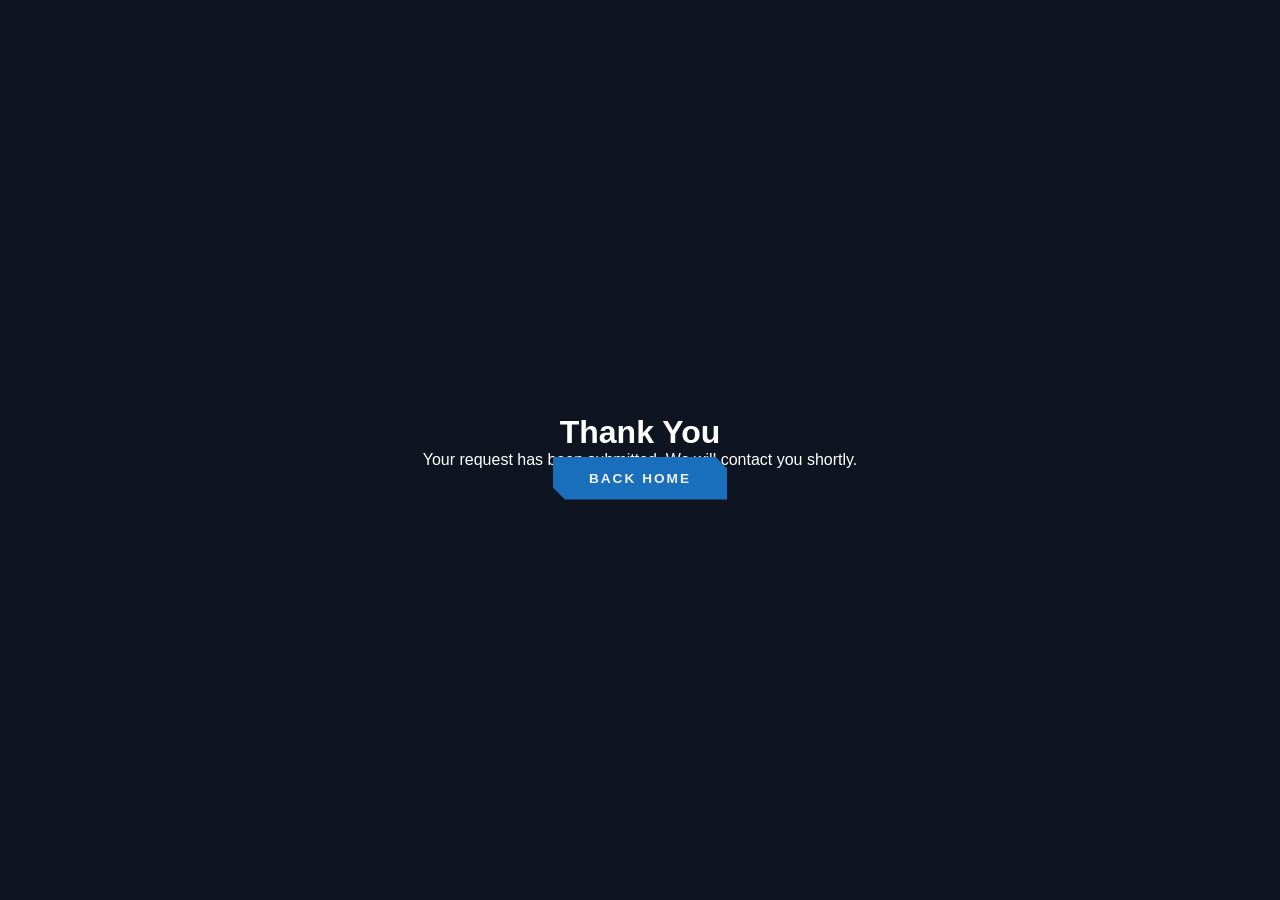
<file: thank-you.html>
<!DOCTYPE html>
<html>
<head>
<meta charset="UTF-8">
<title>Thank You</title>
<link rel="stylesheet" href="styles.css">
</head>
<body style="display:flex;align-items:center;justify-content:center;height:100vh;background:#0e1520;color:white;text-align:center;">
<div>
<h1>Thank You</h1>
<p>Your request has been submitted. We will contact you shortly.</p>
<a href="index.html" class="btn-primary">Back Home</a>
</div>
</body>
</html>
</file>
<file: styles.css>
:root {
  --steel: #0e1520;
  --iron: #162033;
  --chrome: #a8bdd4;
  --rust: #1a6fbc;
  --rust-dim: #104d87;
  --spark: #38b6ff;
  --spark-dim: #1a8acc;
  --white: #eef2f7;
  --muted: #5a6d82;
  --border: rgba(168, 189, 212, 0.12);
}

*,
*::before,
*::after {
  box-sizing: border-box;
  margin: 0;
  padding: 0;
}

html {
  scroll-behavior: smooth;
}

.job-card-photo {
  width: 100%;
  aspect-ratio: 16/9;
  overflow: hidden;
  margin-bottom: 4px;
}

.job-card-photo img {
  width: 100%;
  height: 100%;
  object-fit: cover;
  filter: grayscale(20%) contrast(1.05);
  transition: filter 0.3s, transform 0.4s;
}

.job-card:hover .job-card-photo img {
  filter: grayscale(0%) contrast(1.1);
  transform: scale(1.03);
}

.team-strip {
  display: grid;
  grid-template-columns: repeat(4, 1fr);
  gap: 4px;
  margin-top: 32px;
  grid-column: 1 / -1;
  width: 100%;
}

.team-strip-item {
  position: relative;
  overflow: hidden;
}

.team-strip-item img {
  width: 100%;
  aspect-ratio: 4/3;
  object-fit: cover;
  object-position: top center;
  filter: grayscale(20%) contrast(1.05);
  transition: filter 0.3s, transform 0.4s;
  display: block;
}

.team-strip-item:hover img {
  filter: grayscale(0%) contrast(1.1);
  transform: scale(1.03);
}

.team-strip-label {
  position: absolute;
  bottom: 0;
  left: 0;
  right: 0;
  background: linear-gradient(0deg, rgba(14, 21, 32, 0.92) 0%, transparent 100%);
  padding: 28px 20px 16px;
  font-family: 'Barlow Condensed', sans-serif;
  font-size: 0.78rem;
  font-weight: 700;
  letter-spacing: 0.14em;
  text-transform: uppercase;
  color: var(--chrome);
}

.about-photo-mosaic {
  display: grid;
  grid-template-columns: 1fr 1fr;
  gap: 4px;
  margin-bottom: 32px;
}

.about-photo-mosaic img {
  width: 100%;
  object-fit: cover;
  filter: grayscale(20%) contrast(1.05);
  transition: filter 0.3s;
  display: block;
}

.about-photo-mosaic > img:first-child {
  grid-column: 1 / -1;
  aspect-ratio: 16/7;
}

.about-photo-mosaic > img:not(:first-child) {
  aspect-ratio: 4/3;
}

.about-photo-mosaic img:hover {
  filter: grayscale(0%) contrast(1.1);
}

.job-gallery-row {
  display: grid;
  grid-template-columns: repeat(3, 1fr);
  gap: 4px;
  margin-bottom: 64px;
}

.job-gallery-row-item {
  position: relative;
  overflow: hidden;
}

.job-gallery-row-item img {
  width: 100%;
  aspect-ratio: 4/3;
  object-fit: cover;
  filter: grayscale(15%) contrast(1.05);
  transition: filter 0.3s, transform 0.4s;
  display: block;
}

.job-gallery-row-item:hover img {
  filter: grayscale(0%);
  transform: scale(1.04);
}

.job-gallery-caption {
  position: absolute;
  bottom: 0;
  left: 0;
  right: 0;
  padding: 20px 14px 12px;
  background: linear-gradient(0deg, rgba(14, 21, 32, 0.88) 0%, transparent 100%);
  font-family: 'Barlow Condensed', sans-serif;
  font-size: 0.72rem;
  font-weight: 700;
  letter-spacing: 0.14em;
  text-transform: uppercase;
  color: var(--chrome);
}

.contact-office-duo {
  display: grid;
  grid-template-columns: 1fr 1fr;
  gap: 4px;
}

.contact-office-duo img {
  width: 100%;
  aspect-ratio: 4/3;
  object-fit: cover;
  filter: grayscale(15%) contrast(1.05);
  display: block;
  transition: filter 0.3s;
}

.contact-office-duo img:hover {
  filter: grayscale(0%);
}

@media (max-width: 700px) {
  .job-gallery-row {
    grid-template-columns: 1fr 1fr;
  }

  .team-strip {
    grid-template-columns: repeat(2, 1fr);
  }

  .contact-office-duo {
    grid-template-columns: 1fr;
  }
}

body {
  background: var(--steel);
  color: var(--white);
  font-family: 'Barlow', sans-serif;
  font-weight: 400;
  overflow-x: hidden;
}

/* ─── NAV ─────────────────────────────────── */
nav {
  position: fixed;
  top: 0;
  width: 100%;
  z-index: 100;
  background: rgba(14, 21, 32, 0.92);
  backdrop-filter: blur(12px);
  border-bottom: 1px solid var(--border);
  display: flex;
  align-items: center;
  justify-content: space-between;
  padding: 0 48px;
  height: 64px;
}

.nav-logo {
  font-family: 'Bebas Neue', sans-serif;
  font-size: 1.5rem;
  letter-spacing: 0.08em;
  color: var(--white);
  display: flex;
  align-items: center;
  gap: 10px;
}

.nav-logo span {
  color: var(--rust);
}

.nav-links {
  display: flex;
  gap: 32px;
  list-style: none;
}

.nav-links a {
  font-family: 'Barlow Condensed', sans-serif;
  font-size: 0.85rem;
  font-weight: 600;
  letter-spacing: 0.12em;
  text-transform: uppercase;
  color: var(--chrome);
  text-decoration: none;
  transition: color 0.2s;
}

.nav-links a:hover {
  color: var(--spark);
}

/* ─── HERO ─────────────────────────────────── */
#hero {
  min-height: 100vh;
  display: grid;
  place-items: center;
  position: relative;
  overflow: hidden;
  background: var(--steel);
}

.hero-bg {
  position: absolute;
  inset: 0;
  background:
    repeating-linear-gradient(90deg, transparent, transparent 79px, rgba(184, 191, 201, 0.04) 80px),
    repeating-linear-gradient(0deg, transparent, transparent 79px, rgba(184, 191, 201, 0.04) 80px);
  background-size: 80px 80px;
}

/* Hero photo strip on the right side */
.hero-photo {
  position: absolute;
  right: 0;
  top: 0;
  bottom: 0;
  width: 42%;
  overflow: hidden;
}

.hero-photo img {
  width: 100%;
  height: 100%;
  object-fit: cover;
  object-position: center;
  opacity: 0.35;
  filter: grayscale(30%) contrast(1.05);
}

.hero-photo::before {
  content: '';
  position: absolute;
  inset: 0;
  z-index: 1;
  background: linear-gradient(90deg, var(--steel) 0%, transparent 40%),
    linear-gradient(0deg, var(--steel) 0%, transparent 25%);
}

.hero-glow {
  position: absolute;
  top: -120px;
  right: -80px;
  width: 700px;
  height: 700px;
  border-radius: 50%;
  background: radial-gradient(circle, rgba(26, 111, 188, 0.22) 0%, transparent 70%);
  pointer-events: none;
}

.hero-glow-2 {
  position: absolute;
  bottom: -180px;
  left: -100px;
  width: 600px;
  height: 600px;
  border-radius: 50%;
  background: radial-gradient(circle, rgba(56, 182, 255, 0.10) 0%, transparent 70%);
  pointer-events: none;
}

.hero-content {
  position: relative;
  z-index: 1;
  max-width: 900px;
  padding: 0 32px;
  text-align: left;
}

.hero-eyebrow {
  font-family: 'Barlow Condensed', sans-serif;
  font-size: 0.8rem;
  font-weight: 700;
  letter-spacing: 0.25em;
  text-transform: uppercase;
  color: var(--rust);
  margin-bottom: 18px;
  display: flex;
  align-items: center;
  gap: 12px;
}

.hero-eyebrow::before {
  content: '';
  display: block;
  width: 32px;
  height: 2px;
  background: var(--rust);
}

.hero-title {
  font-family: 'Bebas Neue', sans-serif;
  font-size: clamp(4rem, 9vw, 9rem);
  line-height: 0.92;
  letter-spacing: 0.02em;
  color: var(--white);
}

.hero-title em {
  color: var(--rust);
  font-style: normal;
}

.hero-subtitle {
  margin-top: 28px;
  font-size: 1.15rem;
  color: var(--chrome);
  max-width: 520px;
  line-height: 1.65;
  font-weight: 300;
}

.hero-ctas {
  margin-top: 44px;
  display: flex;
  gap: 16px;
  flex-wrap: wrap;
}

.btn-primary {
  background: var(--rust);
  color: var(--white);
  padding: 14px 36px;
  font-family: 'Barlow Condensed', sans-serif;
  font-size: 0.85rem;
  font-weight: 700;
  letter-spacing: 0.15em;
  text-transform: uppercase;
  border: none;
  cursor: pointer;
  text-decoration: none;
  transition: background 0.2s, transform 0.15s;
  clip-path: polygon(0 0, calc(100% - 12px) 0, 100% 12px, 100% 100%, 12px 100%, 0 calc(100% - 12px));
}

.btn-primary:hover {
  background: #155fa0;
  transform: translateY(-2px);
}

.btn-outline {
  background: transparent;
  color: var(--chrome);
  padding: 13px 36px;
  font-family: 'Barlow Condensed', sans-serif;
  font-size: 0.85rem;
  font-weight: 700;
  letter-spacing: 0.15em;
  text-transform: uppercase;
  border: 1px solid var(--border);
  cursor: pointer;
  text-decoration: none;
  transition: border-color 0.2s, color 0.2s, transform 0.15s;
  clip-path: polygon(0 0, calc(100% - 12px) 0, 100% 12px, 100% 100%, 12px 100%, 0 calc(100% - 12px));
}

.btn-outline:hover {
  border-color: var(--spark);
  color: var(--spark);
  transform: translateY(-2px);
}

.hero-stats {
  margin-top: 72px;
  display: flex;
  gap: 48px;
  border-top: 1px solid var(--border);
  padding-top: 40px;
}

.stat-num {
  font-family: 'Bebas Neue', sans-serif;
  font-size: 2.6rem;
  color: var(--spark);
  letter-spacing: 0.04em;
}

.stat-label {
  font-size: 0.75rem;
  letter-spacing: 0.14em;
  text-transform: uppercase;
  color: var(--muted);
  margin-top: 2px;
}

/* ─── SECTION SHARED ─────────────────────── */
section {
  padding: 110px 0;
}

.container {
  max-width: 1160px;
  margin: 0 auto;
  padding: 0 48px;
}

.section-tag {
  font-family: 'Barlow Condensed', sans-serif;
  font-size: 0.75rem;
  font-weight: 700;
  letter-spacing: 0.22em;
  text-transform: uppercase;
  color: var(--rust);
  display: flex;
  align-items: center;
  gap: 10px;
  margin-bottom: 16px;
}

.section-tag::after {
  content: '';
  flex: 1;
  max-width: 40px;
  height: 1px;
  background: var(--rust);
}

.section-title {
  font-family: 'Bebas Neue', sans-serif;
  font-size: clamp(2.8rem, 5vw, 4.5rem);
  line-height: 1;
  color: var(--white);
  margin-bottom: 20px;
}

.section-lead {
  font-size: 1.05rem;
  color: var(--chrome);
  line-height: 1.7;
  max-width: 560px;
  font-weight: 300;
}

/* ─── ABOUT ─────────────────────────────── */
#about {
  background: var(--iron);
}

#work {
  background: var(--iron);
}

.about-grid {
  display: grid;
  grid-template-columns: 1fr 1fr;
  gap: 80px;
  align-items: start;
  margin-top: 64px;
}

.about-text p {
  /* ───color: var(--chrome);*/
  line-height: 1.75;
  font-size: 1rem;
  margin-bottom: 20px;
  font-weight: 300;
}

.about-capabilities {
  display: grid;
  grid-template-columns: 1fr 1fr;
  gap: 2px;
  margin-top: 36px;
}

.cap-item {
  background: var(--steel);
  padding: 20px 24px;
  font-size: 0.88rem;
  color: var(--chrome);
  font-family: 'Barlow Condensed', sans-serif;
  font-weight: 600;
  letter-spacing: 0.06em;
  text-transform: uppercase;
  border-left: 3px solid var(--rust);
  transition: background 0.2s, color 0.2s;
}

.cap-item:hover {
  background: #111d2e;
  color: var(--white);
}

/* About photo strip */
.about-photo-strip {
  display: grid;
  grid-template-columns: 1fr 1fr;
  gap: 4px;
  margin-bottom: 32px;
}

.about-photo-strip img {
  width: 100%;
  aspect-ratio: 4/3;
  object-fit: cover;
  filter: grayscale(20%) contrast(1.05);
  transition: filter 0.3s;
}

.about-photo-strip img:first-child {
  grid-column: 1 / -1;
  aspect-ratio: 16/7;
}

.about-photo-strip img:hover {
  filter: grayscale(0%) contrast(1.1);
}

.about-values {
  display: flex;
  flex-direction: column;
  gap: 24px;
}

.value-card {
  background: var(--steel);
  padding: 32px;
  border: 1px solid var(--border);
  border-top: 3px solid var(--spark);
}

.value-card h3 {
  font-family: 'Bebas Neue', sans-serif;
  font-size: 1.4rem;
  letter-spacing: 0.06em;
  color: var(--white);
  margin-bottom: 10px;
}

.value-card p {
  /*--color: var(--muted);--*/
  font-size: 0.9rem;
  line-height: 1.6;
  font-weight: 300;
}

/* ─── EQUIPMENT ──────────────────────────── */
#equipment {
  background: var(--steel);
}

/* Equipment banner photo */
.equip-banner {
  margin-top: 48px;
  margin-bottom: 0;
  height: 280px;
  overflow: hidden;
  position: relative;
}

.equip-banner img {
  width: 100%;
  height: 100%;
  object-fit: cover;
  object-position: center 60%;
  filter: grayscale(20%) contrast(1.05);
}

.equip-banner::after {
  content: '';
  position: absolute;
  inset: 0;
  background: linear-gradient(0deg, var(--steel) 0%, transparent 50%, var(--steel) 100%);
}

.equip-grid {
  display: grid;
  grid-template-columns: repeat(3, 1fr);
  gap: 2px;
  margin-top: 0;
}

.equip-card {
  background: var(--iron);
  padding: 40px 32px;
  position: relative;
  overflow: hidden;
  transition: background 0.25s;
  cursor: default;
}

.equip-card::before {
  content: '';
  position: absolute;
  top: 0;
  left: 0;
  right: 0;
  height: 3px;
  background: linear-gradient(90deg, var(--rust), var(--spark));
  transform: scaleX(0);
  transform-origin: left;
  transition: transform 0.35s ease;
}

.equip-card:hover::before {
  transform: scaleX(1);
}

.equip-card:hover {
  background: #1a2a3e;
}

/* Equipment card photo */
.equip-card-photo {
  width: calc(100% + 64px);
  margin: -40px -32px 24px -32px;
  height: 180px;
  overflow: hidden;
}

.equip-card-photo img {
  width: 100%;
  height: 100%;
  object-fit: cover;
  object-position: center;
  filter: grayscale(25%) contrast(1.05);
  transition: filter 0.3s, transform 0.4s;
}

.equip-card:hover .equip-card-photo img {
  filter: grayscale(0%) contrast(1.1);
  transform: scale(1.03);
}

.equip-icon {
  font-size: 2.2rem;
  margin-bottom: 20px;
  filter: grayscale(0.4);
}

.equip-card h3 {
  font-family: 'Barlow Condensed', sans-serif;
  font-size: 1.2rem;
  font-weight: 700;
  letter-spacing: 0.08em;
  text-transform: uppercase;
  color: var(--white);
  margin-bottom: 10px;
}

.equip-card p {
  font-size: 0.88rem;
  color: var(--muted);
  line-height: 1.65;
  font-weight: 300;
}

.equip-spec {
  margin-top: 20px;
  padding-top: 18px;
  border-top: 1px solid var(--border);
  display: flex;
  flex-direction: column;
  gap: 8px;
}

.spec-row {
  display: flex;
  justify-content: space-between;
  font-size: 0.78rem;
  font-family: 'Barlow Condensed', sans-serif;
  letter-spacing: 0.06em;
}

.spec-key {
  color: var(--muted);
  text-transform: uppercase;
}

.spec-val {
  color: var(--chrome);
  font-weight: 600;
}

/* ─── WORK / JOBS ────────────────────────── */
.work-intro {
  display: grid;
  grid-template-columns: 1fr 1fr;
  gap: 80px;
  align-items: end;
  margin-bottom: 64px;
}

.work-filters {
  display: flex;
  gap: 8px;
  flex-wrap: wrap;
  justify-content: flex-end;
  align-items: center;
}

.filter-btn {
  padding: 7px 18px;
  font-family: 'Barlow Condensed', sans-serif;
  font-size: 0.78rem;
  font-weight: 700;
  letter-spacing: 0.12em;
  text-transform: uppercase;
  background: transparent;
  border: 1px solid var(--border);
  color: var(--muted);
  cursor: pointer;
  transition: all 0.2s;
}

.filter-btn.active,
.filter-btn:hover {
  border-color: var(--rust);
  color: var(--rust);
}

.work-grid {
  display: grid;
  grid-template-columns: repeat(4, 1fr);
  gap: 2px;
}

.job-card {
  background: var(--steel);
  padding: 36px;
  display: flex;
  flex-direction: column;
  gap: 16px;
  position: relative;
  overflow: hidden;
  transition: background 0.2s;
}

.job-card:hover {
  background: #111d2e;
}

.job-num {
  position: absolute;
  top: 20px;
  right: 28px;
  font-family: 'Bebas Neue', sans-serif;
  font-size: 4rem;
  color: rgba(184, 191, 201, 0.05);
  line-height: 1;
  pointer-events: none;
}

.job-tag {
  display: inline-flex;
  align-items: center;
  padding: 4px 12px;
  font-family: 'Barlow Condensed', sans-serif;
  font-size: 0.72rem;
  font-weight: 700;
  letter-spacing: 0.14em;
  text-transform: uppercase;
  width: fit-content;
}

.job-tag.defense {
  background: rgba(26, 111, 188, 0.15);
  color: var(--spark);
}

.job-tag.aero {
  background: rgba(56, 182, 255, 0.12);
  color: #7dd4fc;
}

.job-tag.industrial {
  background: rgba(184, 191, 201, 0.08);
  color: var(--chrome);
}

.job-tag.medical {
  background: rgba(46, 204, 113, 0.1);
  color: #2ecc71;
}

.job-card h3 {
  font-family: 'Barlow Condensed', sans-serif;
  font-size: 1.25rem;
  font-weight: 700;
  letter-spacing: 0.06em;
  text-transform: uppercase;
  color: var(--white);
}

.job-card p {
  font-size: 0.88rem;
  color: var(--muted);
  line-height: 1.65;
  font-weight: 300;
}

.job-meta {
  display: flex;
  gap: 24px;
  margin-top: 8px;
  border-top: 1px solid var(--border);
  padding-top: 18px;
}

.job-meta-item {
  font-size: 0.78rem;
}

.job-meta-item .label {
  color: var(--muted);
  font-family: 'Barlow Condensed', sans-serif;
  letter-spacing: 0.1em;
  text-transform: uppercase;
  display: block;
  margin-bottom: 3px;
}

.job-meta-item .val {
  color: var(--chrome);
  font-weight: 500;
}

/* ─── CONTACT ────────────────────────────── */
#contact {
  background: var(--steel);
}

.contact-wrapper {
  display: grid;
  grid-template-columns: 1fr 1.2fr;
  gap: 80px;
  margin-top: 64px;
  align-items: start;
}

.contact-info {
  display: flex;
  flex-direction: column;
  gap: 0;
}

.contact-block {
  padding: 32px 0;
  border-bottom: 1px solid var(--border);
}

.contact-block:first-child {
  padding-top: 0;
}

.contact-block .label {
  font-family: 'Barlow Condensed', sans-serif;
  font-size: 0.72rem;
  font-weight: 700;
  letter-spacing: 0.2em;
  text-transform: uppercase;
  color: var(--rust);
  margin-bottom: 10px;
}

.contact-block .val {
  font-size: 1.05rem;
  color: var(--white);
  font-weight: 400;
  line-height: 1.6;
}

.contact-block a {
  color: inherit;
  text-decoration: none;
  transition: color 0.2s;
}

.contact-block a:hover {
  color: var(--spark);
}

/* Office photo in contact */
.contact-office-photo {
  margin-bottom: 0;
  overflow: hidden;
  position: relative;
}

.contact-office-photo img {
  width: 100%;
  aspect-ratio: 16/8;
  object-fit: cover;
  object-position: center;
  filter: grayscale(15%) contrast(1.05);
  display: block;
}

.contact-office-photo::after {
  content: '';
  position: absolute;
  bottom: 0;
  left: 0;
  right: 0;
  height: 40%;
  background: linear-gradient(0deg, var(--steel) 0%, transparent 100%);
}

.hours-row {
  display: flex;
  justify-content: space-between;
  font-size: 0.9rem;
  color: var(--chrome);
  padding: 6px 0;
  border-bottom: 1px solid rgba(184, 191, 201, 0.06);
}

.hours-row:last-child {
  border-bottom: none;
}

.hours-row .day {
  color: var(--muted);
  font-family: 'Barlow Condensed', sans-serif;
  letter-spacing: 0.06em;
  text-transform: uppercase;
}

.contact-form {
  display: flex;
  flex-direction: column;
  gap: 16px;
}

.form-row {
  display: grid;
  grid-template-columns: 1fr 1fr;
  gap: 16px;
}

.form-group {
  display: flex;
  flex-direction: column;
  gap: 8px;
}

.form-group label {
  font-family: 'Barlow Condensed', sans-serif;
  font-size: 0.75rem;
  font-weight: 700;
  letter-spacing: 0.16em;
  text-transform: uppercase;
  color: var(--muted);
}

.form-group input,
.form-group textarea,
.form-group select {
  background: var(--iron);
  border: 1px solid var(--border);
  color: var(--white);
  font-family: 'Barlow', sans-serif;
  font-size: 0.95rem;
  padding: 14px 18px;
  outline: none;
  transition: border-color 0.2s;
  resize: none;
  -webkit-appearance: none;
}

.form-group select {
  cursor: pointer;
}

.form-group input:focus,
.form-group textarea:focus,
.form-group select:focus {
  border-color: var(--rust);
}

.form-group textarea {
  min-height: 130px;
}

.form-submit {
  margin-top: 8px;
  background: var(--rust);
  color: var(--white);
  padding: 16px 40px;
  font-family: 'Barlow Condensed', sans-serif;
  font-size: 0.85rem;
  font-weight: 700;
  letter-spacing: 0.15em;
  text-transform: uppercase;
  border: none;
  cursor: pointer;
  transition: background 0.2s, transform 0.15s;
  align-self: flex-start;
  clip-path: polygon(0 0, calc(100% - 12px) 0, 100% 12px, 100% 100%, 12px 100%, 0 calc(100% - 12px));
}

.form-submit:hover {
  background: #155fa0;
  transform: translateY(-2px);
}

/* ─── FOOTER ─────────────────────────────── */
footer {
  background: #080d14;
  border-top: 1px solid var(--border);
  padding: 40px 48px;
  display: flex;
  justify-content: space-between;
  align-items: center;
  flex-wrap: wrap;
  gap: 20px;
}

.footer-logo {
  font-family: 'Bebas Neue', sans-serif;
  font-size: 1.2rem;
  letter-spacing: 0.08em;
  color: var(--chrome);
}

.footer-logo span {
  color: var(--rust);
}

.footer-copy {
  font-size: 0.8rem;
  color: var(--muted);
}

.footer-links {
  display: flex;
  gap: 24px;
}

.footer-links a {
  font-size: 0.78rem;
  font-family: 'Barlow Condensed', sans-serif;
  letter-spacing: 0.1em;
  text-transform: uppercase;
  color: var(--muted);
  text-decoration: none;
  transition: color 0.2s;
}

.footer-links a:hover {
  color: var(--chrome);
}

/* ─── ANIMATIONS ─────────────────────────── */
@keyframes fadeUp {
  from {
    opacity: 0;
    transform: translateY(30px);
  }

  to {
    opacity: 1;
    transform: translateY(0);
  }
}

.hero-content>* {
  opacity: 0;
  animation: fadeUp 0.7s ease forwards;
}

.hero-content>*:nth-child(1) {
  animation-delay: 0.1s;
}

.hero-content>*:nth-child(2) {
  animation-delay: 0.25s;
}

.hero-content>*:nth-child(3) {
  animation-delay: 0.4s;
}

.hero-content>*:nth-child(4) {
  animation-delay: 0.55s;
}

.hero-content>*:nth-child(5) {
  animation-delay: 0.7s;
}

/* ─── RESPONSIVE ─────────────────────────── */
@media (max-width: 900px) {
  nav {
    padding: 0 24px;
  }

  .nav-links {
    gap: 20px;
  }

  .container {
    padding: 0 24px;
  }

  .about-grid,
  .work-intro,
  .contact-wrapper {
    grid-template-columns: 1fr;
    gap: 48px;
  }

  .equip-grid {
    grid-template-columns: 1fr 1fr;
  }

  .work-grid {
    grid-template-columns: 1fr;
  }

  .form-row {
    grid-template-columns: 1fr;
  }

  .work-filters {
    justify-content: flex-start;
  }

  footer {
    flex-direction: column;
    align-items: flex-start;
  }

  .hero-photo {
    width: 50%;
  }

  .about-photo-strip {
    grid-template-columns: 1fr;
  }

  .about-photo-strip img:first-child {
    grid-column: 1;
  }
}

@media (max-width: 600px) {
  .nav-links {
    display: none;
  }

  .equip-grid {
    grid-template-columns: 1fr;
  }

  .hero-stats {
    gap: 28px;
    flex-wrap: wrap;
  }

  .about-capabilities {
    grid-template-columns: 1fr;
  }

  .hero-photo {
    display: none;
  }
}


.cta-final {
  text-align: center;
  padding: 100px 20px;
  background: linear-gradient(180deg, #0e1520 0%, #162033 100%);
}

.cta-final h2 {
  font-family: 'Bebas Neue', sans-serif;
  font-size: clamp(2.5rem, 5vw, 4rem);
  margin-bottom: 16px;
}

.cta-final p {
  color: var(--chrome);
  margin-bottom: 30px;
  font-size: 1.05rem;
}

@media (max-width: 768px) {
  .hero-content {
    text-align: left;
    padding: 0 20px;
  }

  .hero-title {
    font-size: clamp(3rem, 10vw, 5rem);
  }

  .hero-subtitle {
    font-size: 1rem;
  }

  .hero-ctas {
    flex-direction: column;
  }

  .btn-primary,
  .btn-outline {
    width: 100%;
    text-align: center;
  }

  section {
    padding: 80px 0;
  }
}
</file>
